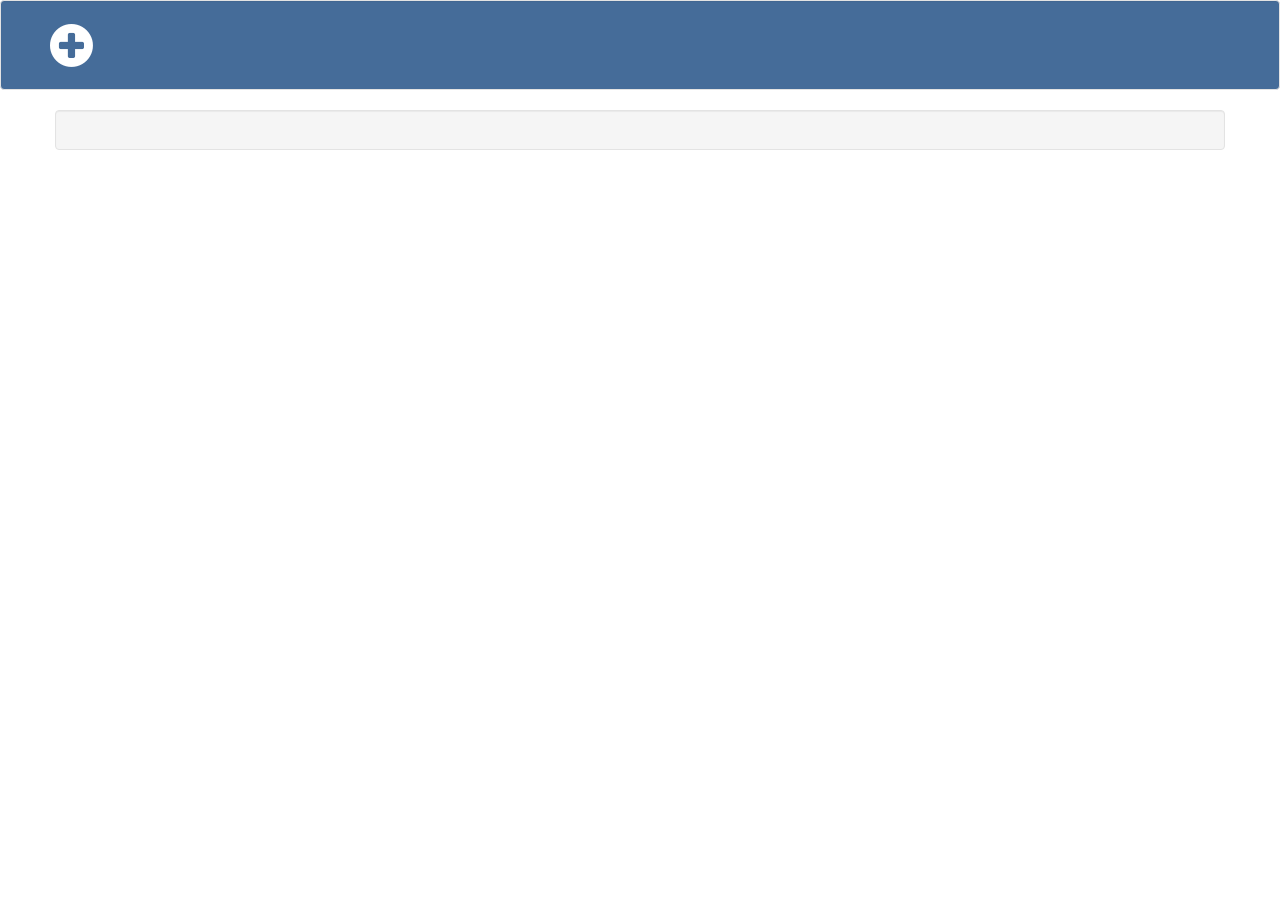
<file: index.html>
<!doctype html>
<html>
  <head>
    <meta charset="utf-8">
    <meta name="viewport" content="width=device-width, initial-scale=1, minimal-ui">
    <title>7 1 react intro</title>
    <link rel="stylesheet" href="css/app.css">
    <link rel="stylesheet" href="https://maxcdn.bootstrapcdn.com/font-awesome/4.6.3/css/font-awesome.min.css" media="screen" title="no title">
  </head>
  <body>

  <div id="app"></div>


    <script src="js/bundle.js"></script>
  </body>
</html>
</file>
